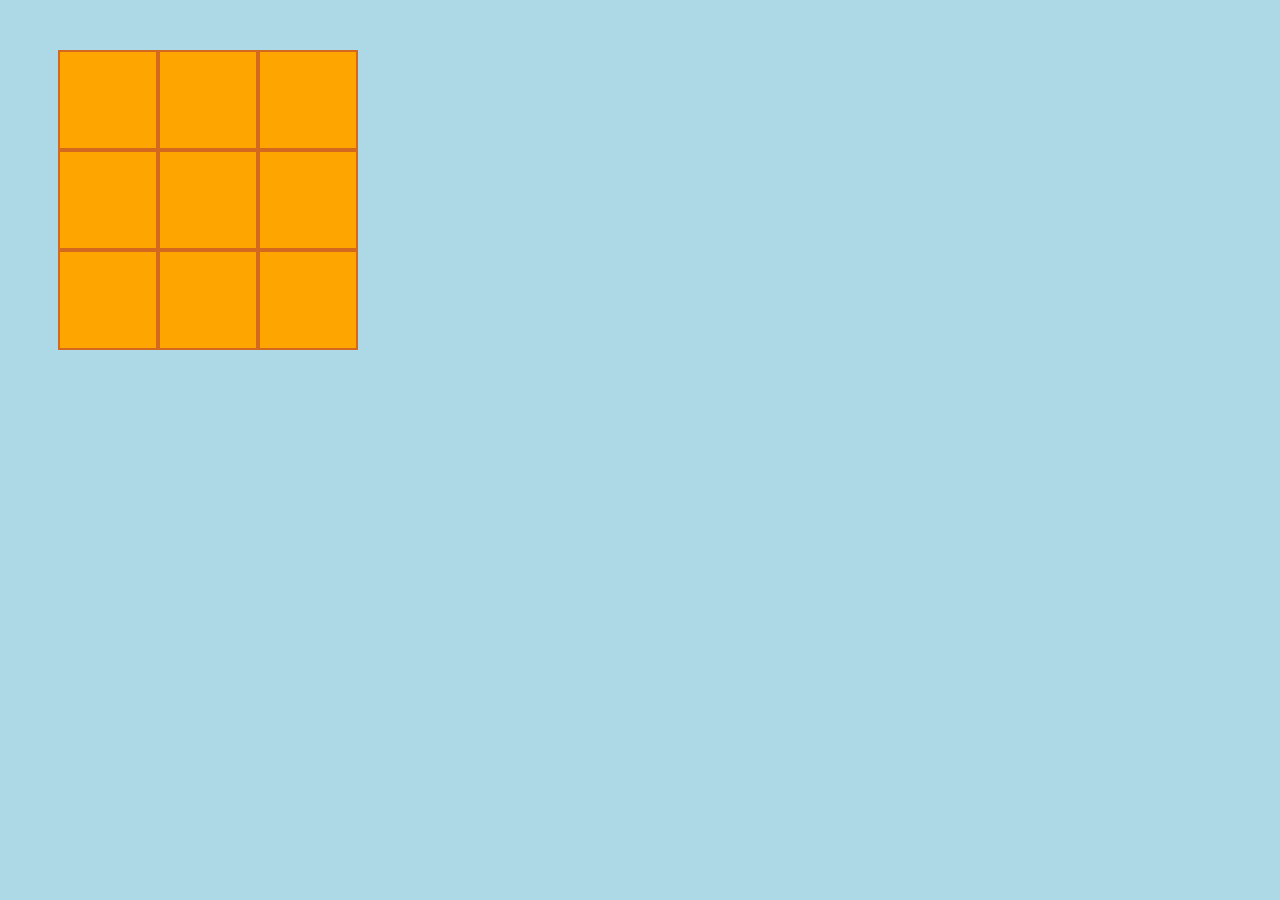
<file: index.html>
<!DOCTYPE html>
<html lang="en">
<head>
    <meta charset="UTF-8">
    <title>Крестики-нолики</title>
    <link rel="stylesheet" href="styles.css">
</head>
<body>
<script src="js.js"></script>
<div class="container">
    <div class="table">
        <div class="cell" id="0" onclick="move(0, 'player')"></div>
        <div class="cell" id="1" onclick="move(1, 'player')"></div>
        <div class="cell" id="2" onclick="move(2, 'player')"></div>
        <div class="cell" id="3" onclick="move(3, 'player')"></div>
        <div class="cell" id="4" onclick="move(4, 'player')"></div>
        <div class="cell" id="5" onclick="move(5, 'player')"></div>
        <div class="cell" id="6" onclick="move(6, 'player')"></div>
        <div class="cell" id="7" onclick="move(7, 'player')"></div>
        <div class="cell" id="8" onclick="move(8, 'player')"></div>
    </div>
</div>
</body>
</html>
</file>
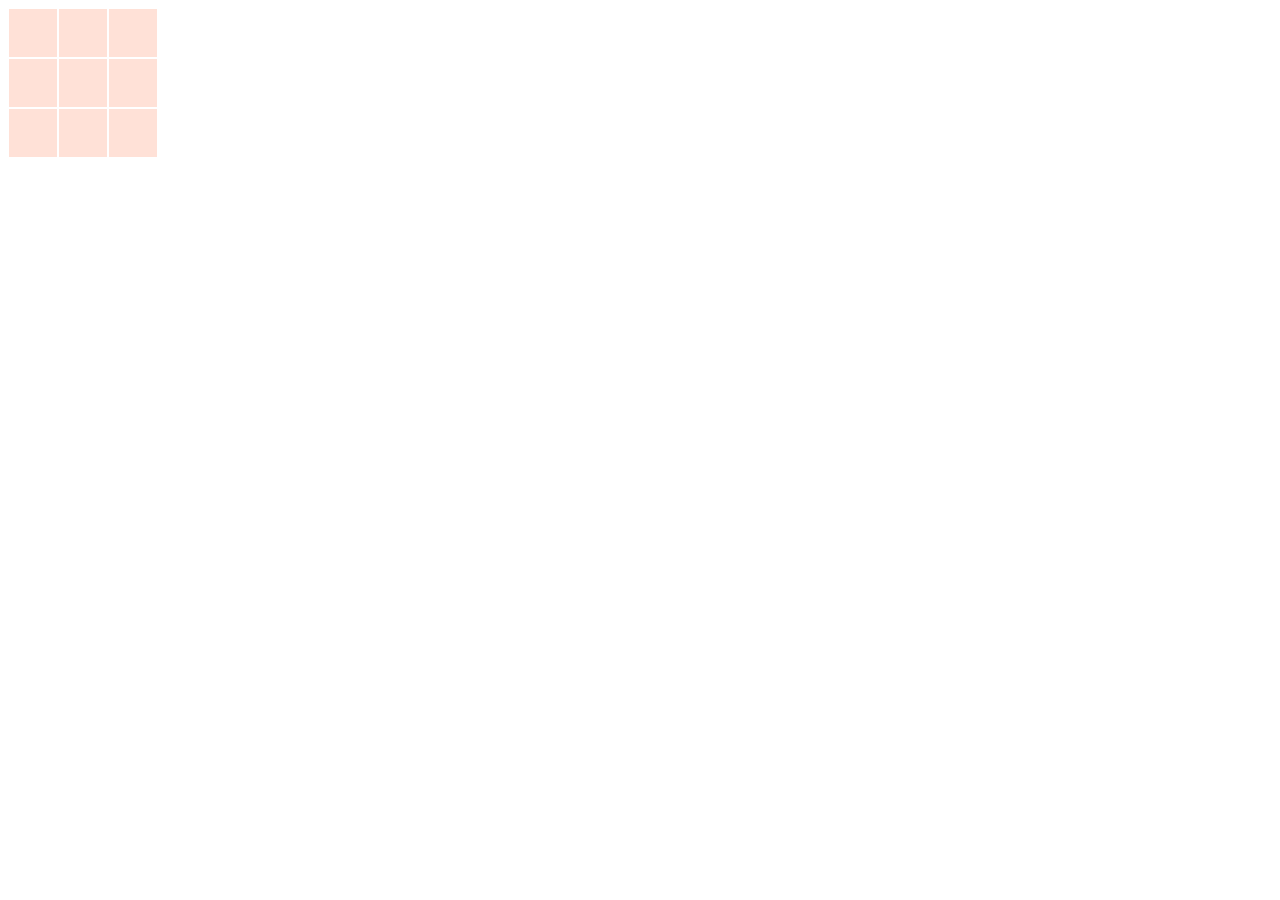
<file: 1/index.html>
<!DOCTYPE html>
<html lang="en">
<head>
    <meta charset="UTF-8">
    <title>Title</title>
    <link rel="stylesheet" href="style.css">
    <script src="main.js"></script>
</head>
<body>
<div id="game"></div>

</body>
</html>
</file>
<file: styles.css>
body{
    background-color: lightblue;
}

.o {
    background-image: url("o.gif");
    size: 20px;
}

.player{
    background-image: url("x.gif");
    size: 20px;
}

.actions{
    text-align: center;
}

.container{
    margin: 50px;
    width: 300px;
}

.cell{
    background-color: orange;
    border: 2px solid chocolate;
    float: left;
    height: 96px;
    width: 96px;
}

.cell:hover{
    border-color: red;
}
</file>
<file: 1/style.css>
#game{
    width: 150px;
    height: 150px;
    background: #ffe1d7;
}

.block{
    width: 50px;
    height: 50px;
    float: left;
    border: 1px solid white;
    box-sizing: border-box;
    line-height: 50px;
    text-align: center;
    font-size: 40px;
    text-transform: uppercase;
    color: #000088;
}
</file>
